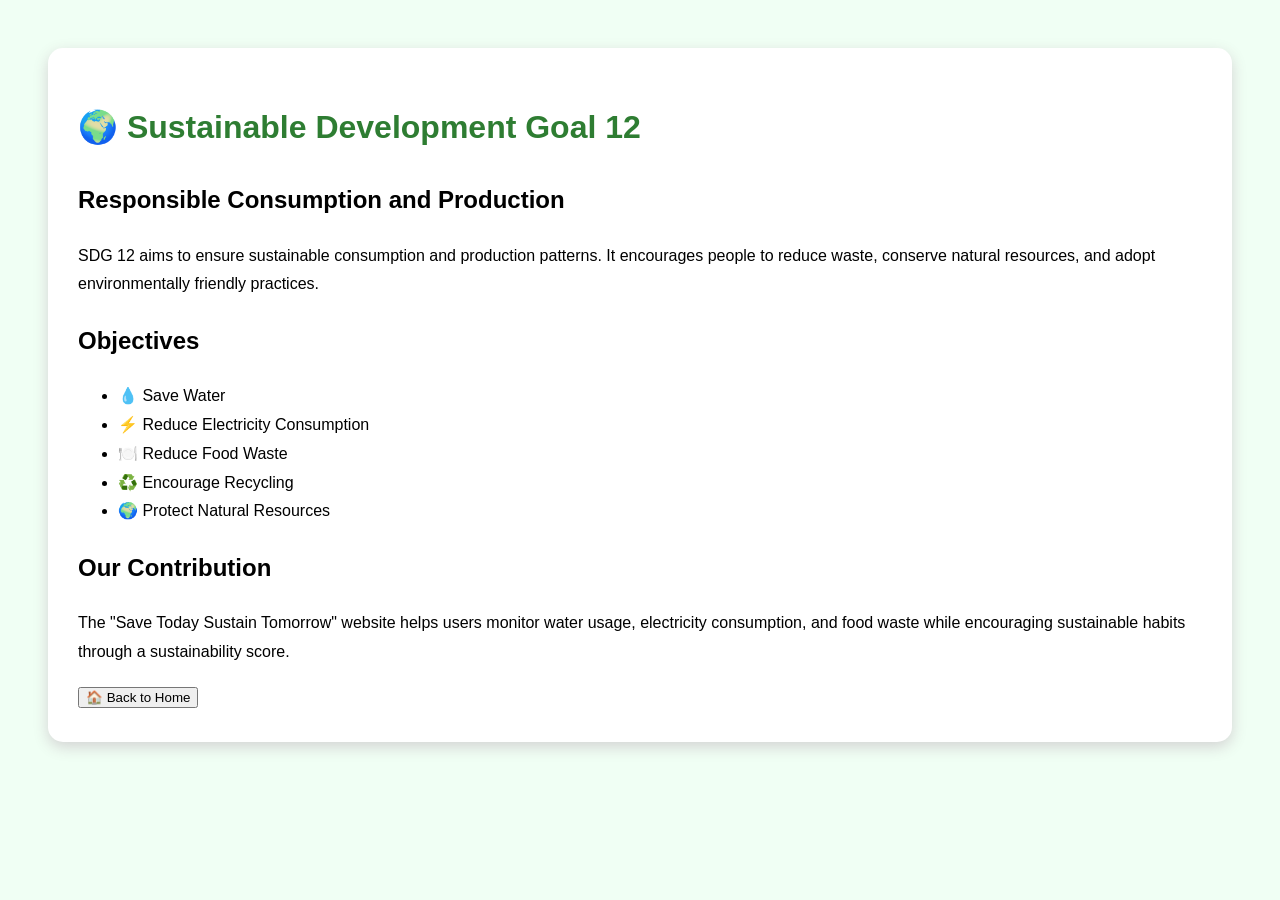
<file: templates/sdg12.html>
<!DOCTYPE html>
<html>

<head>

<title>SDG 12</title>

<style>

body{
font-family:Arial;
background:#f0fff4;
padding:40px;
line-height:1.8;
}

.container{
background:white;
padding:30px;
border-radius:15px;
box-shadow:0px 5px 15px lightgray;
}

h1{
color:#2e7d32;
}

</style>

</head>

<body>

<div class="container">

<h1>🌍 Sustainable Development Goal 12</h1>

<h2>Responsible Consumption and Production</h2>

<p>

SDG 12 aims to ensure sustainable consumption and production patterns. It encourages people to reduce waste, conserve natural resources, and adopt environmentally friendly practices.

</p>

<h2>Objectives</h2>

<ul>

<li>💧 Save Water</li>

<li>⚡ Reduce Electricity Consumption</li>

<li>🍽️ Reduce Food Waste</li>

<li>♻️ Encourage Recycling</li>

<li>🌍 Protect Natural Resources</li>

</ul>

<h2>Our Contribution</h2>

<p>

The "Save Today Sustain Tomorrow" website helps users monitor water usage, electricity consumption, and food waste while encouraging sustainable habits through a sustainability score.

</p>

<a href="/">
<button>🏠 Back to Home</button>
</a>

</div>

</body>

</html>
</file>
